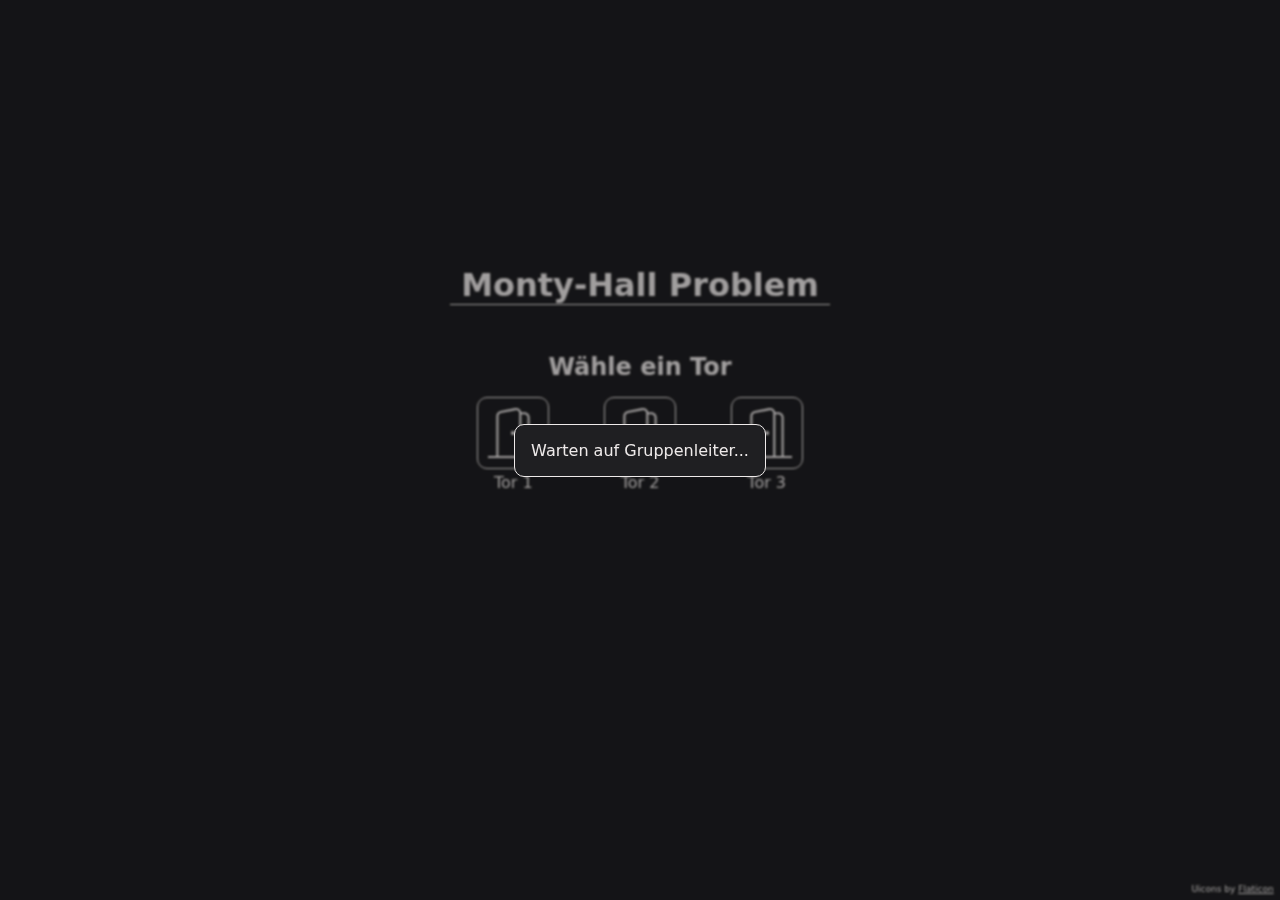
<file: static/index.html>
<!DOCTYPE html>
<html lang="en">
<head>
    <meta charset="UTF-8">
    <meta name="viewport" content="width=device-width, initial-scale=1.0">
    <title>Workshop Computational Thinking</title>
    <link rel="stylesheet" href="user.css">
</head>
<body>
    <dialog id="wait-inactive">
        Warten auf Gruppenleiter...
    </dialog>
    <div class="d-flex w-100 h-100 content-center">
        <div class="d-flex align-vertical">
            <div>
                <h1 id="title" class="mb-3">Monty-Hall Problem</h1>
            </div>
            <div>
                <h2 class="mb-1">Wähle ein Tor</h2>
            </div>
            <div class="d-flex align-horizontal">
                <div id="gate-1">
                    <img class="gate" src="assets/door-open.svg" alt="Tor 1" width="50px" onclick="selectGate(1)" draggable="false">
                    <img class="overlay hidden d-none" src="assets/cross.svg" alt="X" width="50px" draggable="false">
                    <div>Tor 1</div>
                </div>
                <div id="gate-2">
                    <img class="gate" src="assets/door-open.svg" alt="Tor 1" width="50px" onclick="selectGate(2)" draggable="false">
                    <img class="overlay hidden d-none" src="assets/cross.svg" alt="X" width="50px" draggable="false">
                    <div>Tor 2</div>
                </div>
                <div id="gate-3">
                    <img class="gate" src="assets/door-open.svg" alt="Tor 1" width="50px" onclick="selectGate(3)" draggable="false">
                    <img class="overlay hidden d-none" src="assets/cross.svg" alt="X" width="50px" draggable="false">
                    <div>Tor 3</div>
                </div>
            </div>
            <div id="msgbox">&nbsp;</div>
            <div id="selection-buttons" class="d-flex align-horizontal hidden">
                <button id="selection-change" onclick="switchSelection()">Auswahl ändern</button>
                <button id="selection-keep" onclick="reveal()">Auswahl beibehalten</button>
            </div>
            <div>
                <button id="reset" class="hidden" onclick="reset()">Reset</button>
            </div>
        </div>
    </div>
    <div class="footer">
        Uicons by <a href="https://www.flaticon.com/uicons">Flaticon</a>
    </div>
    <script src="user.js"></script>
</body>
</html>
</file>
<file: static/user.css>
@import url('global.css');

.gate {
    padding: 10px;
    border: 1px solid var(--foreground);
    border-radius: 10px;

    user-select: none;

    :not(.no-hover) > & {
        cursor: pointer;
        transition: transform .1s .05s ease-in-out, background-color .05s ease-in-out, box-shadow .01s ease-in-out;
    }
    
    :not(.no-hover) > &:hover {
        background-color: var(--accent);
        transform: translateY(-3%);
        box-shadow: 3px 1px 10px black, inset 1px 1px 5px var(--foreground);
    }

    &.selected {
        background-color: var(--accent);
    }

    .winning & {
        background-color: var(--success) !important;
    }
}

.overlay {
    position: absolute;
    left: 50%;
    top: 0;
    padding: 11px;
    background: none;
    user-select: none;
    transform: translateX(-50%);

    div:has(>&) {
        position: relative;
    }

    div:has(>&:not(.hidden)) {
        opacity: 50%;
    }
}

#msgbox, #selection-buttons {
    margin-top: 5%;
    min-width: 380px;
}
</file>
